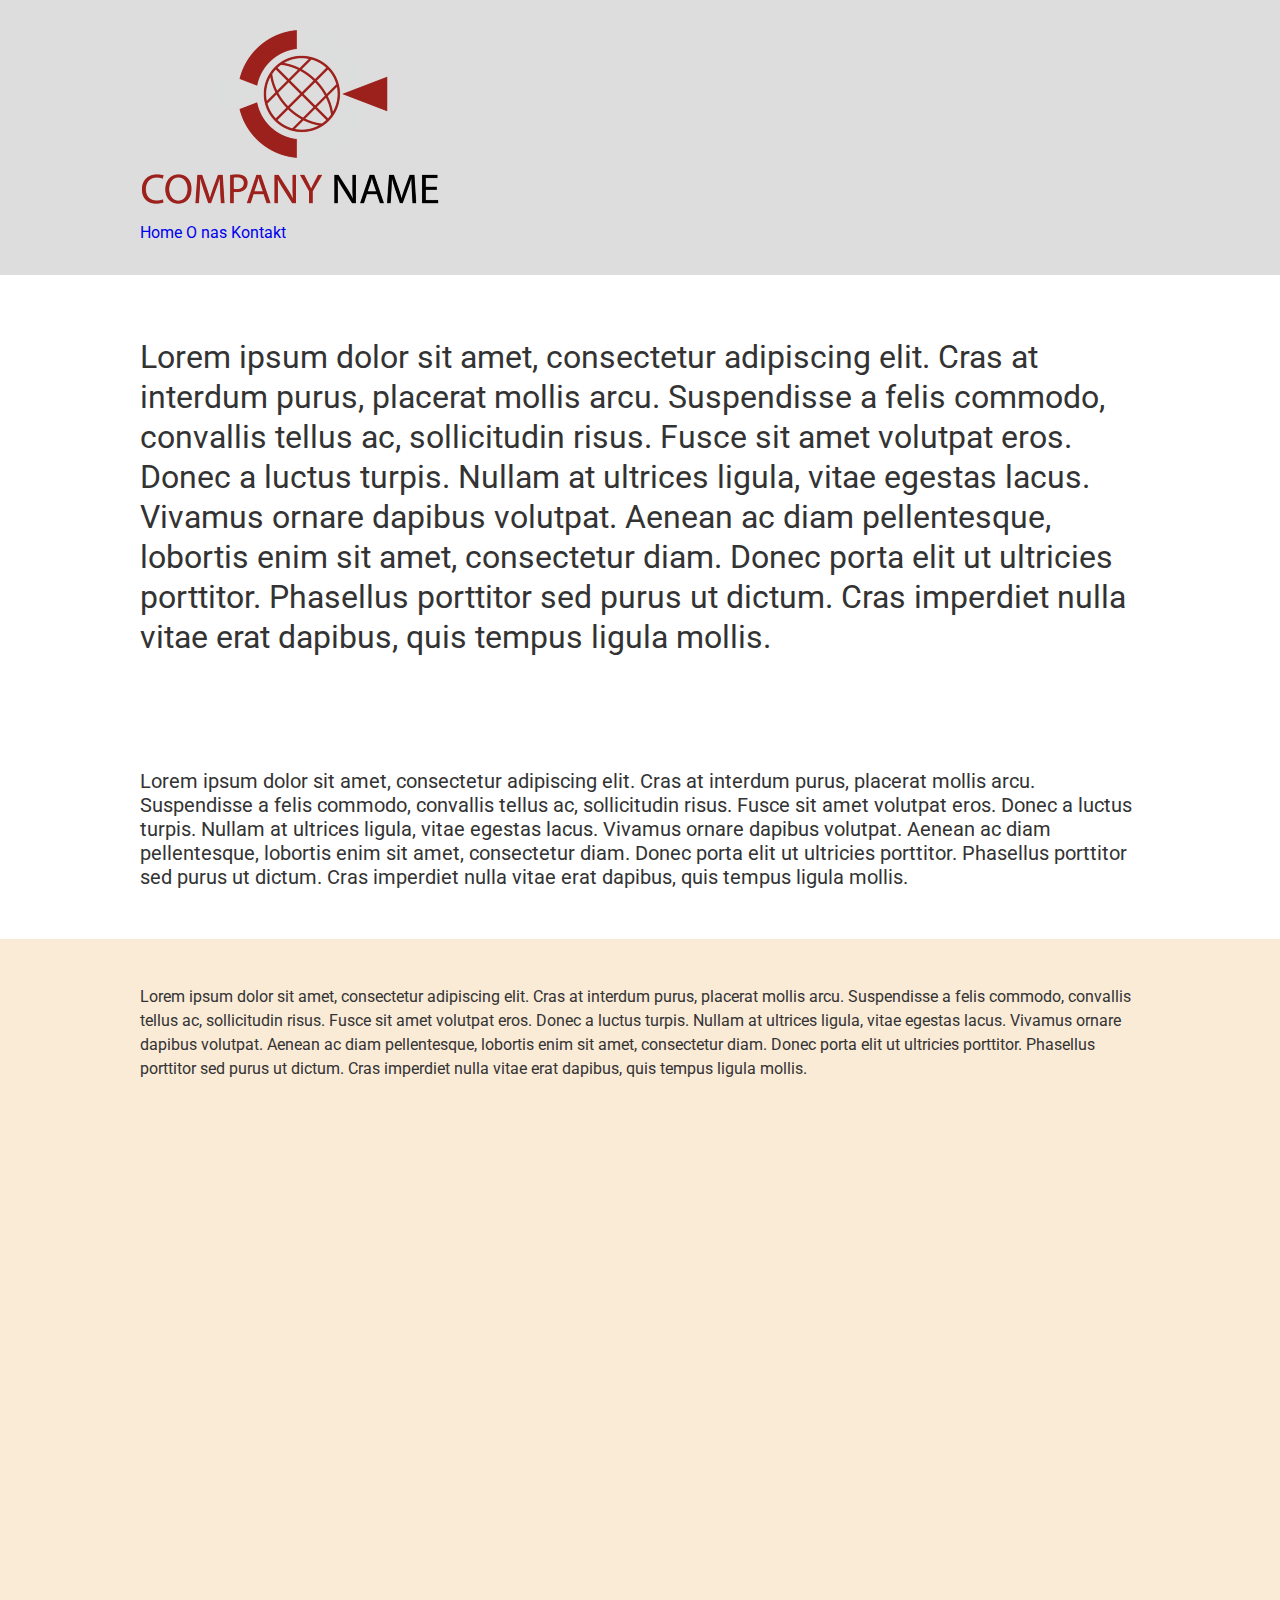
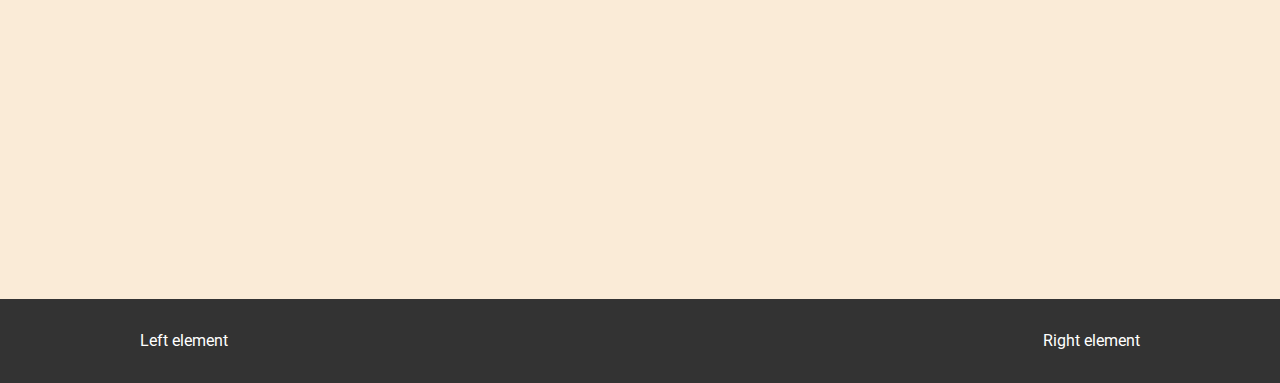
<file: size.html>
<!DOCTYPE html>
<html lang="pl">
  <head>
    <meta charset="UTF-8">
    <meta http-equiv="X-UA-Compatible" content="IE=edge">
    <meta name="viewport" content="width=device-width, initial-scale=1.0">
    <link rel="stylesheet" href="style.css" />
    <link href="https://fonts.googleapis.com/css?family=Roboto&display=swap" rel="stylesheet">
    <title>Moja strona</title>
  </head>
  <body>
    <header>
      <nav>
        <div class="container">
          <a href="#">
            <img src="logo.png" alt="logo"/>
          </a>
          <ul>
            <li>
              <a href="#">Home</a>
            </li>
            <li>
              <a href="#">O nas</a>
            </li>
            <li>
              <a href="#">Kontakt</a>
            </li>
          </ul>
        </div>
      </nav>
    </header>

    <main>


      <section class="rem">
        <div class="container">
          <p>Lorem ipsum dolor sit amet, consectetur adipiscing elit. Cras at interdum purus, placerat mollis arcu. Suspendisse a felis commodo, convallis tellus ac, sollicitudin risus. Fusce sit amet volutpat eros. Donec a luctus turpis. Nullam at ultrices ligula, vitae egestas lacus. Vivamus ornare dapibus volutpat. Aenean ac diam pellentesque, lobortis enim sit amet, consectetur diam. Donec porta elit ut ultricies porttitor. Phasellus porttitor sed purus ut dictum. Cras imperdiet nulla vitae erat dapibus, quis tempus ligula mollis.</p>
        </div>
      </section>

      <section class="em">
        <div class="container">
          <p>Lorem ipsum dolor sit amet, consectetur adipiscing elit. Cras at interdum purus, placerat mollis arcu. Suspendisse a felis commodo, convallis tellus ac, sollicitudin risus. Fusce sit amet volutpat eros. Donec a luctus turpis. Nullam at ultrices ligula, vitae egestas lacus. Vivamus ornare dapibus volutpat. Aenean ac diam pellentesque, lobortis enim sit amet, consectetur diam. Donec porta elit ut ultricies porttitor. Phasellus porttitor sed purus ut dictum. Cras imperdiet nulla vitae erat dapibus, quis tempus ligula mollis.</p>
        </div>
      </section>

      <section class="full">
        <div class="container">
          <p>Lorem ipsum dolor sit amet, consectetur adipiscing elit. Cras at interdum purus, placerat mollis arcu. Suspendisse a felis commodo, convallis tellus ac, sollicitudin risus. Fusce sit amet volutpat eros. Donec a luctus turpis. Nullam at ultrices ligula, vitae egestas lacus. Vivamus ornare dapibus volutpat. Aenean ac diam pellentesque, lobortis enim sit amet, consectetur diam. Donec porta elit ut ultricies porttitor. Phasellus porttitor sed purus ut dictum. Cras imperdiet nulla vitae erat dapibus, quis tempus ligula mollis.</p>
        </div>
      </section>


    </main>

    <footer>
      <div class="container clearfix">
        <div class="left">Left element</div>
        <div class="right">Right element</div>
      </div>
    </footer>
  </body>
</html>
</file>
<file: style.css>
body {
  font-family: 'Roboto', sans-serif;
  font-size: 16px;
  line-height: 24px;
  text-align: left;
  color: #333;
  margin: 0;
}

nav {
  padding: 30px 10px;
  background-color: #ddd;
}

nav ul {
  list-style: none;
  margin: 0;
  padding-left: 0;
}

nav ul li {
  display: inline-block;
}

nav ul li a {
  text-decoration: none;
}

section {
  padding: 30px 0;
}

.container {
  max-width: 1000px;
  margin: 0 auto;
}

.container img.curie {
  width: 100%;
}

footer {
  background-color: #333;
  color: #fff;
  padding: 30px 0;
}

.left {
  float: left;
}

.right {
  float: right;
}

.clearfix:before,
.clearfix:after {
  content: " ";
  display: table;
}

.clearfix:after {
  clear: both;
}

.hero-image {
  height: 300px;
  background-image: url('http://via.placeholder.com/1200x360');
  background-repeat: no-repeat;
  background-position: center;
  background-size: cover;
}

.hero-image .container {
  position: relative;
  height: 100%;
}

.caption {
  position: absolute;
  left: 0;
  bottom: 40px;
  text-transform: uppercase;
  padding: 40px;
  background-color: #000;
  color: #fff;
}

.em {
  font-size: 10px;
}

.em p {
  font-size: 2em;
}

.rem  p {
  font-size: 2rem;
  line-height: 2.5rem;
}

.full {
  background-color: antiquewhite;
  height: 100vh;
}

.bio {
  background-color: lightcyan;
  font-style: italic;
}
</file>
